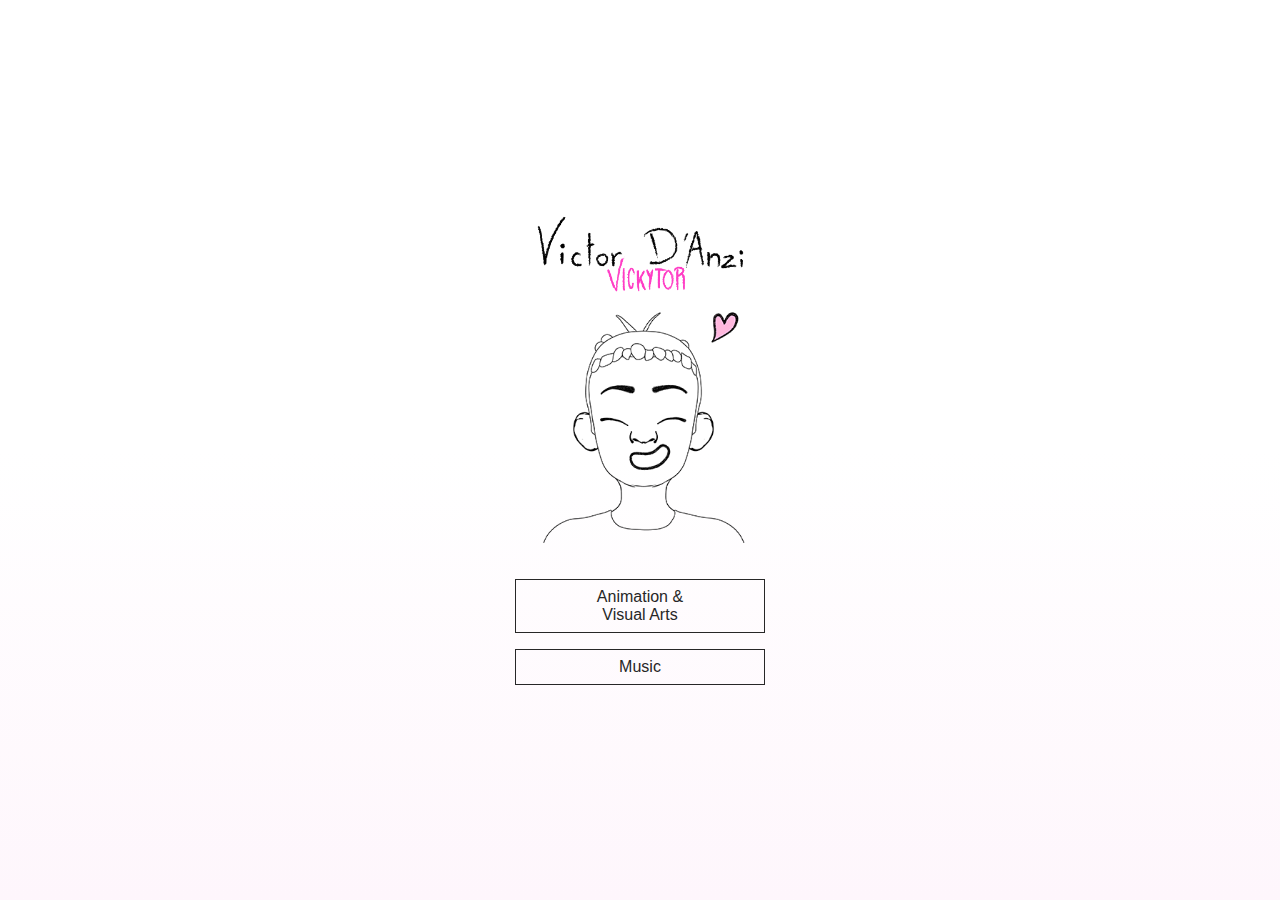
<file: index.html>
<!DOCTYPE html>
<html lang="en">
<head>
    <meta charset="UTF-8">
    <meta name="viewport" content="width=device-width, initial-scale=1.0">
    <link rel="stylesheet" href="styles.css">
    <title>VICKYTOR - Victor D'Anzi</title>
</head>
<body class="indexBody">
    <ul class="landingMenu">
        <li><img class="landingName" src="assets/name03.png" alt="Victor D'Anzi, VICKYTOR"></li>
        <li><img class="landingImage" src="assets/danziVictor_still_v11_lines01_icon.png" alt="Stylized line-art self-portrait of Victor."></li>
        <li><a class="landingOption" href="animation.html">Animation &<br>Visual Arts</a></li>
        <li><a class="landingOption" href="music.html">Music</a></li>
    </ul>
</body>
</html>
</file>
<file: styles.css>
/*Reset*/
* {
    margin: 0;
    padding: 0;
    box-sizing: border-box;
    font-family: Arial, Helvetica, sans-serif;
    list-style: none;
    text-decoration: none;
}

/* landing Page */
.indexBody{
    background-image: linear-gradient(white, white, #fef6fc);
    display: flex;
    justify-content: center;
    align-items: center;
    height: 100vh;
    margin: 0;
}

.landingMenu {
    display: flex;
    flex-direction: column;
    align-items: center;
    padding: 20px;
}

.landingName {
    width: 100%;
    max-width: 275px;
}

.landingOption {
    display: flex;
    flex-direction: column;
    align-items: center;
    text-align: center;
    margin-bottom: 1rem; 
    font-family: Impact, Haettenschweiler, 'Arial Narrow Bold', sans-serif;
    color: #272727;
    border: #272727 solid 1px;
    padding: 0.5rem;
    width: 250px;
}

.landingImage {
    width: 100%;
    max-width: 250px;
    margin-bottom: 2rem;
    margin-top: -1.2rem;
}




/* ANIMATION & VA */
.animBody {
    
    background-image: linear-gradient(#f9bae6, #ffdef5);
    }

/* Nav */
.animNav {
    background-color: #272727;
    color: #ececec;
    font-weight: bold;
    }
    
.navList {
    list-style: none;
    display: flex;
    justify-content: space-between;
    max-width: 1500px;
    margin: 0 auto;
    }
    
.navListItem a {
    text-decoration: none;
    color: #ececec;
    }

.navListBar {
    padding: 0.75rem;
    }

.navListItem {
    padding: 0.75rem;
    border-top:#272727 solid 0.25rem;
    border-bottom:#272727 solid 0.25rem;
    }

.navListMenu {
    display: none;
}

.dropdownMenu {
    display: none;
    color: #ececec;
    font-weight: bold;
    background-color: #272727;
}

.navListItem:hover {
    border-bottom: #ececec solid 0.25rem;
    }

.dropdownMenu.active {
    display: block;
}

/* Hide the navList on small screens */
@media screen and (max-width: 768px) {

    .navList {
        display: none;
    }

    .navListBar {
        display: none;
    }

    .navListMenu {
        display: block;
    }

    .menuIcon {
        background: none;
        border: none;
        padding: 0;
        cursor: pointer;
    }

    .menuIcon img {
        width: 50px;
        padding: 0.5rem;
    }
}


/* Title and main */
.wrapperNoNav{
    width: 100%;
    max-width: 1500px;
    margin: 0 auto;
}

#topOfPage {
    display: flex;
    flex-direction: column;
    align-items: center;
    color: #ffffff;
    padding: 2rem;
}

.profilePicture {
    width: 100%;
    max-width: 350px;
    border-radius: 50%;
    margin: 1rem;
    border: white solid 0.5rem;
}

.name {
    font-family: Impact, Haettenschweiler, 'Arial Narrow Bold', sans-serif;
    font-size: 32px;
    font-weight: lighter;
    letter-spacing: 0.075rem;
}

.position {
    font-family: Impact, Haettenschweiler, 'Arial Narrow Bold', sans-serif;
    font-weight: lighter;
    letter-spacing: 0.075rem;
    color: #ffeefa;
}


/* REELS: ?make them bigger? */ 
#demoReels {
    display: flex;
    justify-content: center;
    width: 100%;
    margin: 0 auto;
}

.reelVid {
    width: 100%;
    max-width: 1000px;
    height: 500px;
    border: none;
    padding-left: 1rem;
    padding-right: 1rem;
}

.dividerLine {
    display: flex;
    justify-content: center;
    margin: 0 auto;
    width: 70%;
    max-width: 800px;
    height: 5px;
    margin-top: 6rem;
    margin-bottom: 6rem;
    border-radius: 1rem;
}

@media screen and (max-width: 768px) {
    #demoReels {
        display: flex;
        flex-direction: column;
    }

    .reelVid {
        height: 320px;
        padding: 0.5rem;
    }
}

@media screen and (max-width: 438px) {
    
    .reelVid {
        height: 250px;
        padding: 0.5rem;
    }
}

/* RECENT WORK */

#recentWork {
    width: 90%;
    max-width: 1200px;
    margin: 0 auto;  
}

.artifex {
    background-image: url(assets/artifex_f83_bg01.png);
    background-size: cover;
    border-radius: 5rem;
    padding: 1.5rem;
    margin-bottom: 2.5rem;
}

.recentWorkSide {
    display: flex;
    flex-direction: row;
    justify-content: flex-end;
    margin: 0 auto;
}

.artifexLogoImage {
    width: 50%;
    max-width: 500px;
}

.artifexExplanation {
    font-family: Arial, Helvetica, sans-serif;
    font-weight: bold;
     font-size: 24px; /*24px */
    color: #272727;
    margin-top: -0.7vw;
    white-space: nowrap;
    overflow: hidden; 
    text-overflow: ellipsis; 
    transform-origin: left top; 
}

.bold {
    font-family: Impact, Haettenschweiler, 'Arial Narrow Bold', sans-serif;
    font-weight: lighter;
}

.artifexRoles {
    font-family: Arial, Helvetica, sans-serif;
    font-weight: lighter;
    font-size: 20px; /* 20px*/
    color: #686868;
    margin-top: 0.3rem;
}

/* Artifex PLAYER */

.artifexVideoContainer{
    width: 100%;
    max-width: 600px;
    margin: 0 auto;
    margin-top: 2rem;
}

.artifexVideoContainer video{
    display: flex;
    justify-content: center;
    margin: 0 auto;
    width: 100%;
    max-width: 600px;
    margin-bottom: 2rem;
}

.artifexVideoSelect {
    display: flex;
    justify-content: space-between;
    margin-top: 20px;
}

.artifexVideoSelect img {
    width: 100%;
    max-width: 150px;
    height: auto;
    cursor: pointer;
    border-radius: 1rem;
}

.linkTo {
    display: flex;
    justify-content: end;
    margin: 1rem;
}

.linkTo a{
    color: #272727;
    text-decoration: none;
    padding: 0.5rem;
    border: #272727 solid 3px;
    border-radius: 2rem;
}

@media screen and (max-width: 768px) {
    .artifexExplanation {
        font-size: 3vw;
        margin-top: -0.3rem;
    }

    .artifexRoles {
        font-size: 3.5vw;
    }

}

@media screen and (max-width: 590px) {
    .artifexVideoSelect img {
        max-width: 110px;
    }
}

@media screen and (max-width: 438px) {
    .artifexVideoSelect img {
        max-width: 75px;
    }
}


/* Film Fest Gent */

.gentExhibition {
    background-image: url(assets/gent_bg_v01.png);
    background-size: cover;
    border-radius: 5rem;
    padding: 2rem;
    margin-bottom: 2.5rem;
}

.gentTitle {
    font-family: Impact, Haettenschweiler, 'Arial Narrow Bold', sans-serif;
    font-size: 48px;
}

.gentInfo {
    font-family: Arial, Helvetica, sans-serif;
    font-weight: bold;
    font-size: 24px;
    color: #272727;
}

.gentDetails {
    font-size: 12px;
}

.gentVideo {
    width: 100%;
    max-width: 400px;
    display: flex;
    justify-content: center;
    margin: 0 auto;
    margin-top: 1rem;
}

@media screen and (max-width: 768px) {
    .gentTitle {
        font-size: 8vw;
    }

    .gentInfo {
        font-size: 4vw;
    }

    .gentDetails {
        font-size: 3vw;
    }
}


/* Personal Info */

.personalInfo {
    background-color: rgba(255, 255, 255, 0.466);
    background-size: cover;
    border-radius: 5rem;
    padding: 2rem;
    margin-bottom: 2.5rem;
}

.personalTitle {
    font-family: Impact, Haettenschweiler, 'Arial Narrow Bold', sans-serif;
    font-weight: lighter;
    margin-left: 2rem;
    font-size: 48px;
}

.about {
    font-family: Arial, Helvetica, sans-serif;
    font-size: 20px;
    color: #272727;
    width: 100%;
    max-width: 500px;
    display: flex;
    flex-direction: column;
    justify-content: center;
    margin: 0 auto;
    margin-top: 3rem;
    margin-bottom: 1.5rem;
    padding-left: 2rem;
    padding-right: 2rem;
}

.contactList {
    display: flex;
    justify-content: space-between;
    width: 100%;
    max-width: 500px;
    margin: 0 auto;
    margin-top: 3rem;
}

.email a {
    text-decoration: none;
    color: #272727;
    font-family: Arial, Helvetica, sans-serif;
    font-size: 20px;
}

.linkedInIcon {
    width: 30px;
}

.instagrmIcon {
    width: 40px;
}

hr {
    opacity: 0;
}

@media screen and (max-width: 500px) {
    .personalTitle {
        font-size: 13vw;
    }

    .about {
        font-size: 5vw;
    }

    .contactList {
        display: flex;
        flex-direction: column;
        align-items: center;
    }

    .contactList li {
        margin-bottom: 1rem;
    }

    .email a {
        font-size: 5vw;
    }
}


/* MUSIC!!!! */
.musicHeaderBG {
    background-image: url(assets/DICYM_03732_v02_websiteRatio01.png);
    background-size: cover;
}

.vickytorTitle {
    width: 40%;
    min-width: 200px;
    max-width: 1000px;
    margin-top: 10vw;
    margin-left: 4vw;
}

.mainMusicContainer {
    background-image: linear-gradient(#2665c0, #233f7c);
    padding: 8rem 0px;
}

.singleRelease {
    background-color: #1c1d29;
    border-radius: 3rem;
    display: flex;
    flex-direction: column;
    justify-content: center;
    max-width: 35%;
    min-width: 260px;
    margin: auto;
    padding: 3rem 0;
}

.singleRelease h1 {
    color: #ececec;
    font-family: Arial, Helvetica, sans-serif;
    margin: auto;
    text-align: center;
    font-size: 28px;
    max-width: 75vw;
    padding: 1.5rem 2rem;
}

.singleRelease img {
    margin: auto;
    width: 60%;
    min-width: 200px;
    padding: 2rem 0px;
}

.streamingMenu {
    display: flex;
    flex-direction: column;
    align-items: center;
    padding: 20px;
}

.streamingOption {
    display: flex;
    flex-direction: column;
    align-items: center;
    text-align: center;
    margin-bottom: 1rem; 
    font-family: Impact, Haettenschweiler, 'Arial Narrow Bold', sans-serif;
    color: #ececec;
    border: #ececec solid 1px;
    border-radius: 5rem;
    padding: 0.5rem;
    width: 250px;
}

.comingSoon {
    color: #ececec;
    margin: 1rem;
    margin-top: 5rem;
    font-family: Arial, Helvetica, sans-serif;
    font-size: 21px;
}

.toBeDeleted {
    font-weight: lighter;
    font-size: 16px;
}

.snippetContainer {
    position: fixed;
    top: 50%;
    left: 50%;
    transform: translate(-50%, -50%);
}


/* loader */
.loader {
    position: fixed;
    top: 0;
    left: 0;
    width: 100%;
    height: 100%;
    background: #000000;
    display: flex;
    justify-content: center;
    align-items: center;
    z-index: 9999;
    opacity: 1; 
    transition: opacity 0.5s ease-out;
}
  
.content {
    display: none;
}

@media screen and (max-width: 850px) {
    
    .mainMusicContainer {
        padding: 1rem 0px;
    }

    .singleRelease {
        background-color: transparent;
    }
    
    .singleRelease h1 {
        font-size: 22px;
    }
}
</file>
